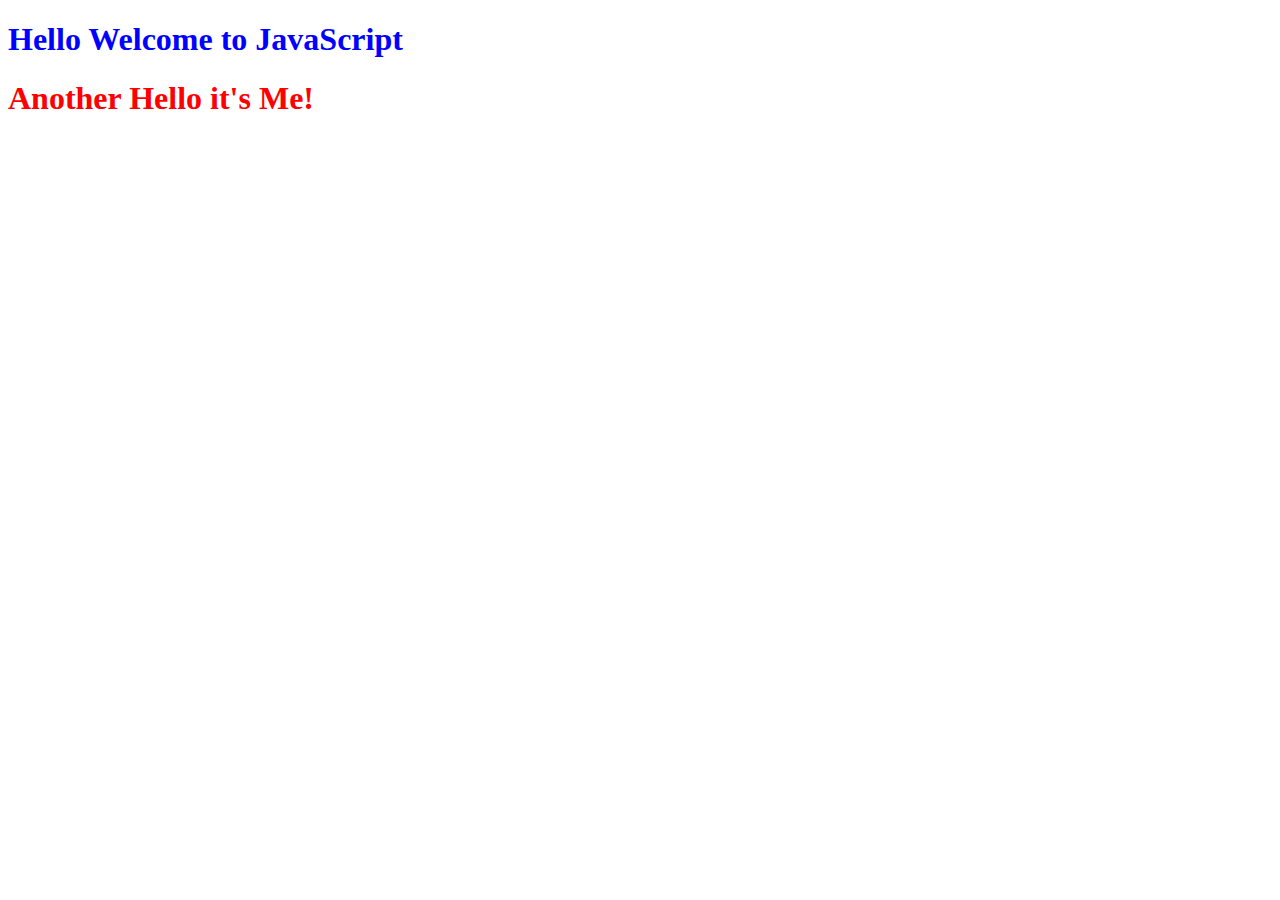
<file: index.html>
<!DOCTYPE html>
<html lang="en">
  <head>
    <meta charset="UTF-8" />
    <meta name="viewport" content="width=device-width, initial-scale=1.0" />
    <title>Document</title>
    <style>
      h1 {
        color: blue;
      }
    </style>
  </head>
  <body>
    <h1>Hello Welcome to JavaScript</h1>
    <script>
      var anotheH1 = document.createElement("h1");
      anotheH1.textContent = "Another Hello it's Me!";
      anotheH1.style.color = "red";
      document.body.appendChild(anotheH1);
    </script>
  </body>
</html>
</file>
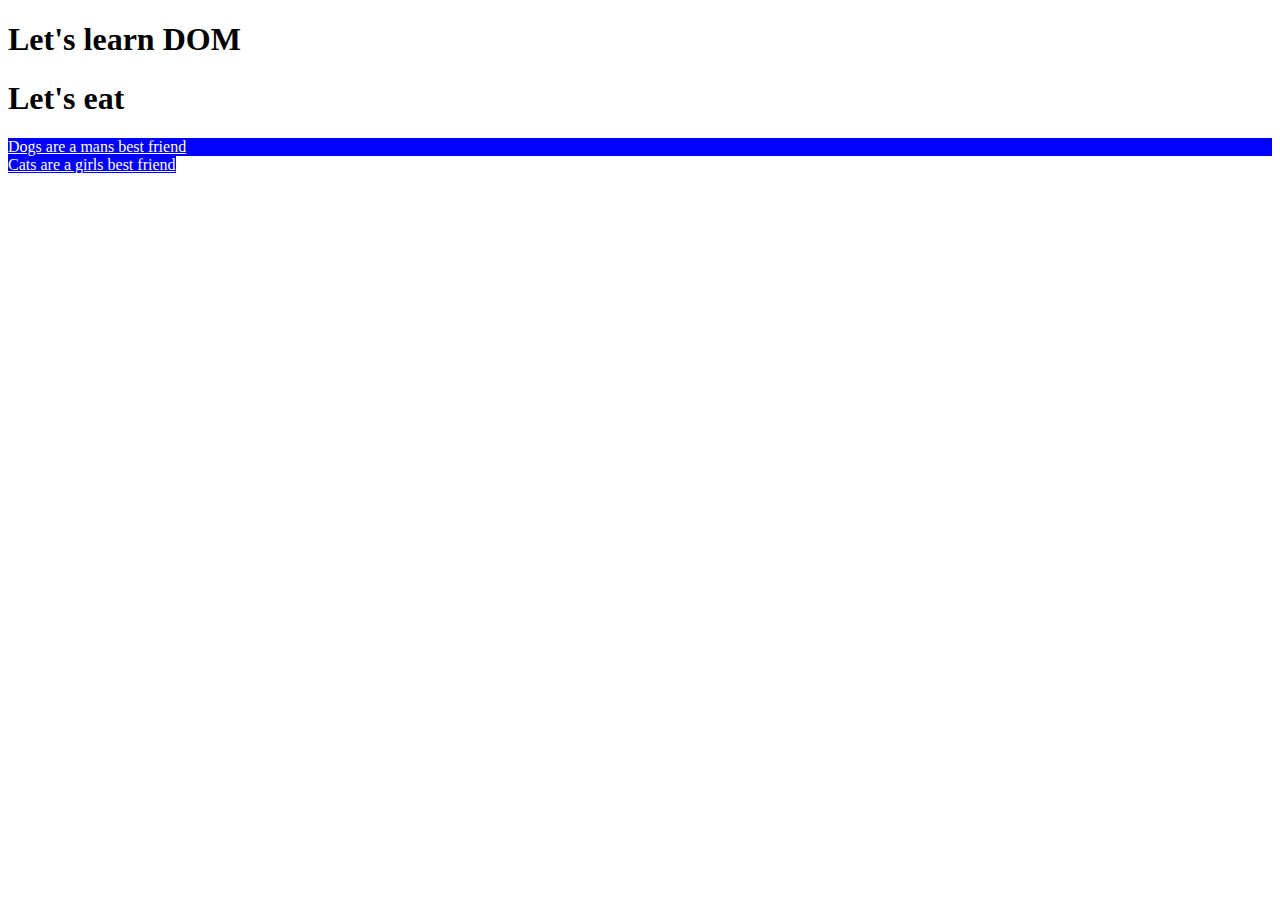
<file: ch10_DOM/index.html>
<!DOCTYPE html>
<html lang="en">
<head>
    <meta charset="UTF-8">
    <meta name="viewport" content="width=device-width, initial-scale=1.0">
    <title>DOM</title>
    <style>
        .animals{
            background-color: blue;
            text-decoration: underline;
            color: white;

        }
    </style>
</head>
<body>
    <h1 name="second" id="first-h1">Let's learn DOM</h1>
    <h1 name="second">Let's eat</h1>
    <div class="animals">Dogs are a mans best friend</div>
    <span class="animals">Cats are a girls best friend</span> 
    <script src="script.js"></script>
</body>
</html>
</file>
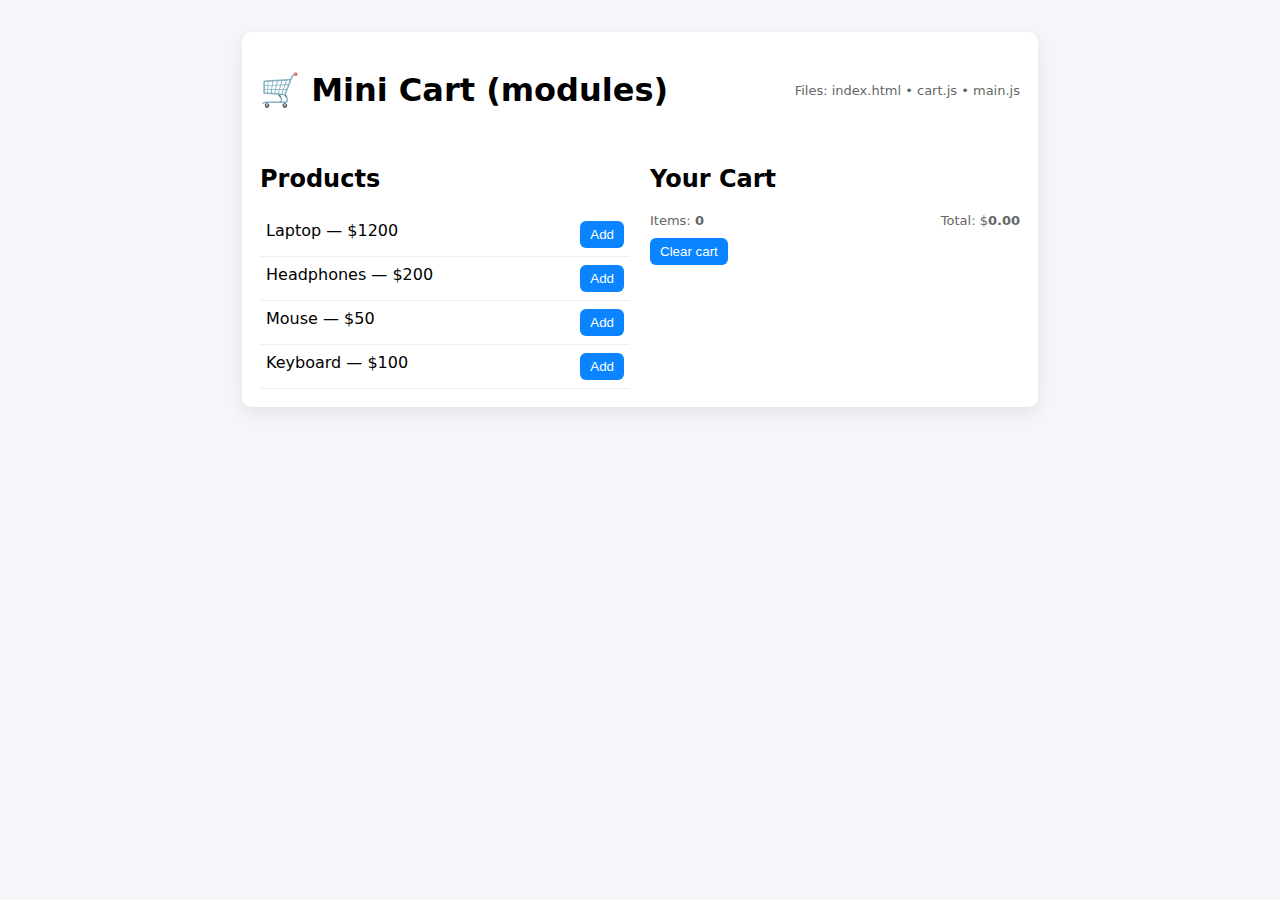
<file: ch17_modules/index.html>
<!doctype html>
<html lang="en">
<head>
  <meta charset="utf-8" />
  <meta name="viewport" content="width=device-width,initial-scale=1" />
  <title>Mini Cart — Modules</title>
  <style>
    body{font-family:system-ui,Arial;display:flex;justify-content:center;padding:24px;background:#f4f6f9;}
    .card{width:760px;background:#fff;padding:18px;border-radius:10px;box-shadow:0 6px 18px rgba(0,0,0,0.08)}
    header{display:flex;justify-content:space-between;align-items:center;margin-bottom:14px}
    .cols{display:flex;gap:20px}
    .col{flex:1}
    ul{list-style:none;padding:0;margin:0}
    li{display:flex;justify-content:space-between;padding:8px 6px;border-bottom:1px solid #eee}
    button{background:#0b84ff;color:white;border:none;padding:6px 10px;border-radius:6px;cursor:pointer}
    .small{font-size:13px;color:#666}
    .summary{margin-top:12px;display:flex;justify-content:space-between;align-items:center}
  </style>
</head>
<body>
  <div class="card">
    <header>
      <h1>🛒 Mini Cart (modules)</h1>
      <div class="small">Files: index.html • cart.js • main.js</div>
    </header>

    <div class="cols">
      <section class="col">
        <h2>Products</h2>
        <ul id="product-list"></ul>
      </section>

      <section class="col">
        <h2>Your Cart</h2>
        <ul id="cart-list"></ul>

        <div class="summary">
          <div class="small">Items: <strong id="cart-count">0</strong></div>
          <div class="small">Total: $<strong id="cart-total">0.00</strong></div>
        </div>

        <div style="margin-top:10px">
          <button id="clear-cart">Clear cart</button>
        </div>
      </section>
    </div>
  </div>

  <!-- main.js is the entry module -->
  <script type="module" src="./main.js"></script>
</body>
</html>
</file>
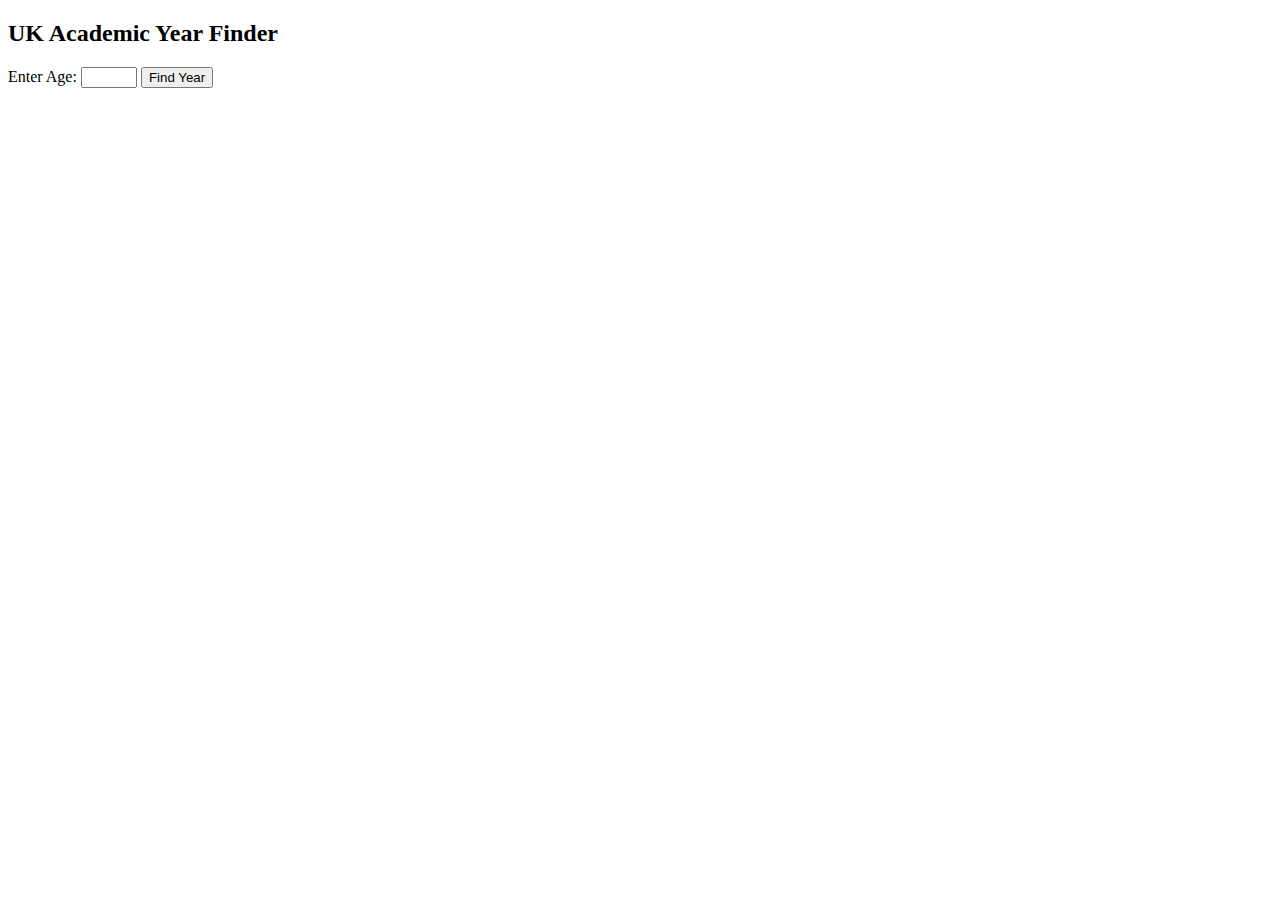
<file: switchwithai/index.html>
<!DOCTYPE html>
<html lang="en">
<head>
  <meta charset="UTF-8">
  <title>UK Academic Year Finder</title>
</head>
<body>
  <h2>UK Academic Year Finder</h2>
  
  <label for="ageInput">Enter Age: </label>
  <input type="number" id="ageInput" min="1" max="30">
  <button onclick="showAcademicYear()">Find Year</button>
  
  <p id="result"></p>

  <script>
    function findAcademicYear(age) {
      let academicYear;

      switch (age) {
        case 4: academicYear = "Reception"; break;
        case 5: academicYear = "Year 1"; break;
        case 6: academicYear = "Year 2"; break;
        case 7: academicYear = "Year 3"; break;
        case 8: academicYear = "Year 4"; break;
        case 9: academicYear = "Year 5"; break;
        case 10: academicYear = "Year 6"; break;
        case 11: academicYear = "Year 7"; break;
        case 12: academicYear = "Year 8"; break;
        case 13: academicYear = "Year 9"; break;
        case 14: academicYear = "Year 10"; break;
        case 15: academicYear = "Year 11"; break;
        case 16: academicYear = "Year 12"; break;
        case 17: academicYear = "Year 13"; break;
        default:
          if (age >= 18) academicYear = "University";
          else academicYear = "Too young for school";
      }

      return academicYear;
    }

    function showAcademicYear() {
      const age = parseInt(document.getElementById("ageInput").value);
      if (isNaN(age)) {
        document.getElementById("result").innerText = "Please enter a valid age.";
      } else {
        const result = findAcademicYear(age);
        document.getElementById("result").innerText = "Academic Year: " + result;
      }
    }
  </script>
</body>
</html>
</file>
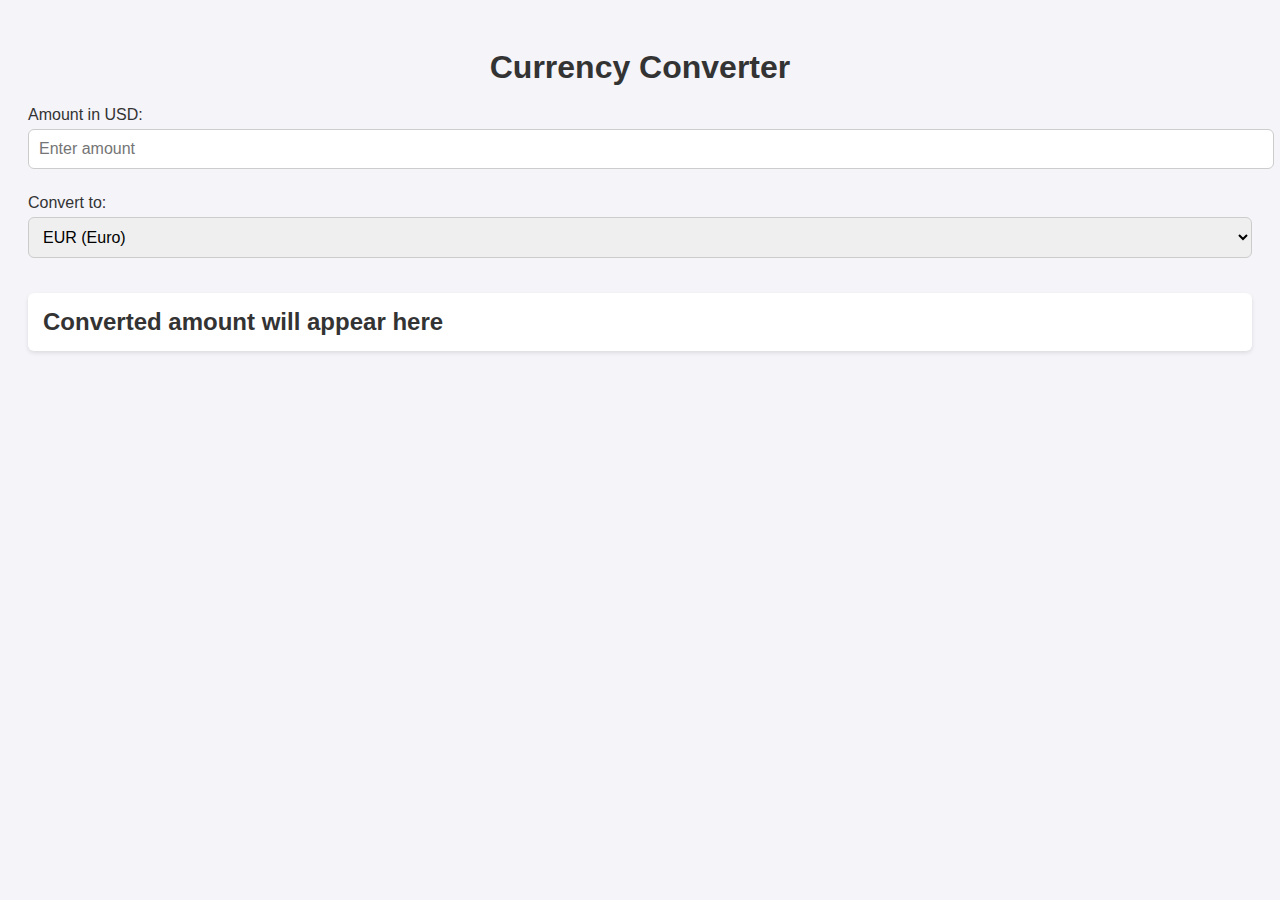
<file: ch12_events/currencyconverter/index.html>
<!DOCTYPE html>
<html lang="en">
<head>
  <meta charset="UTF-8">
  <meta name="viewport" content="width=device-width, initial-scale=1.0">
  <title>Currency Converter</title>
  <link rel="stylesheet" href="style.css">
</head>
<body>
  <h1>Currency Converter</h1>

  <label for="usdAmount">Amount in USD:</label>
  <input type="number" id="usdAmount" placeholder="Enter amount" oninput="convertCurrency()">

  <label for="currencySelect">Convert to:</label>
  <select id="currencySelect" onchange="convertCurrency()">
    <option value="eur">EUR (Euro)</option>
    <option value="gbp">GBP (British Pound)</option>
    <option value="kes">KES (Kenyan Shilling)</option>
    <option value="inr">INR (Indian Rupee)</option>
  </select>

  <h2 id="result">Converted amount will appear here</h2>

  <script src="script.js"></script>
</body>
</html>
</file>
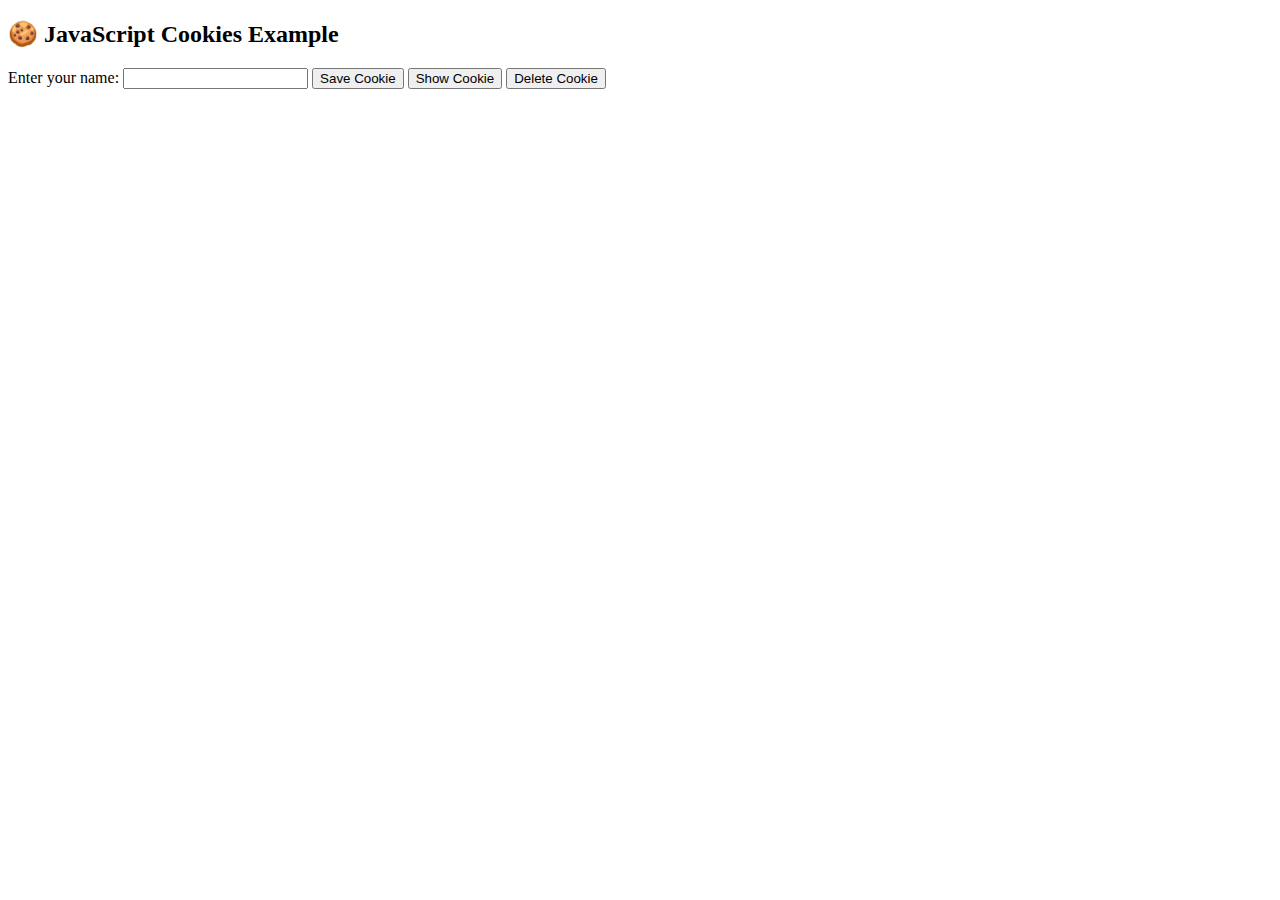
<file: ch21_advanced/cookies/index.html>
<!DOCTYPE html>
<html lang="en">
<head>
  <meta charset="UTF-8">
  <title>Cookies Example</title>
</head>
<body>
  <h2>🍪 JavaScript Cookies Example</h2>

  <label for="username">Enter your name:</label>
  <input type="text" id="username">
  <button onclick="setCookie()">Save Cookie</button>
  <button onclick="showCookie()">Show Cookie</button>
  <button onclick="deleteCookie()">Delete Cookie</button>

  <p id="result"></p>

  <script src="cookies.js"></script>
</body>
</html>
</file>
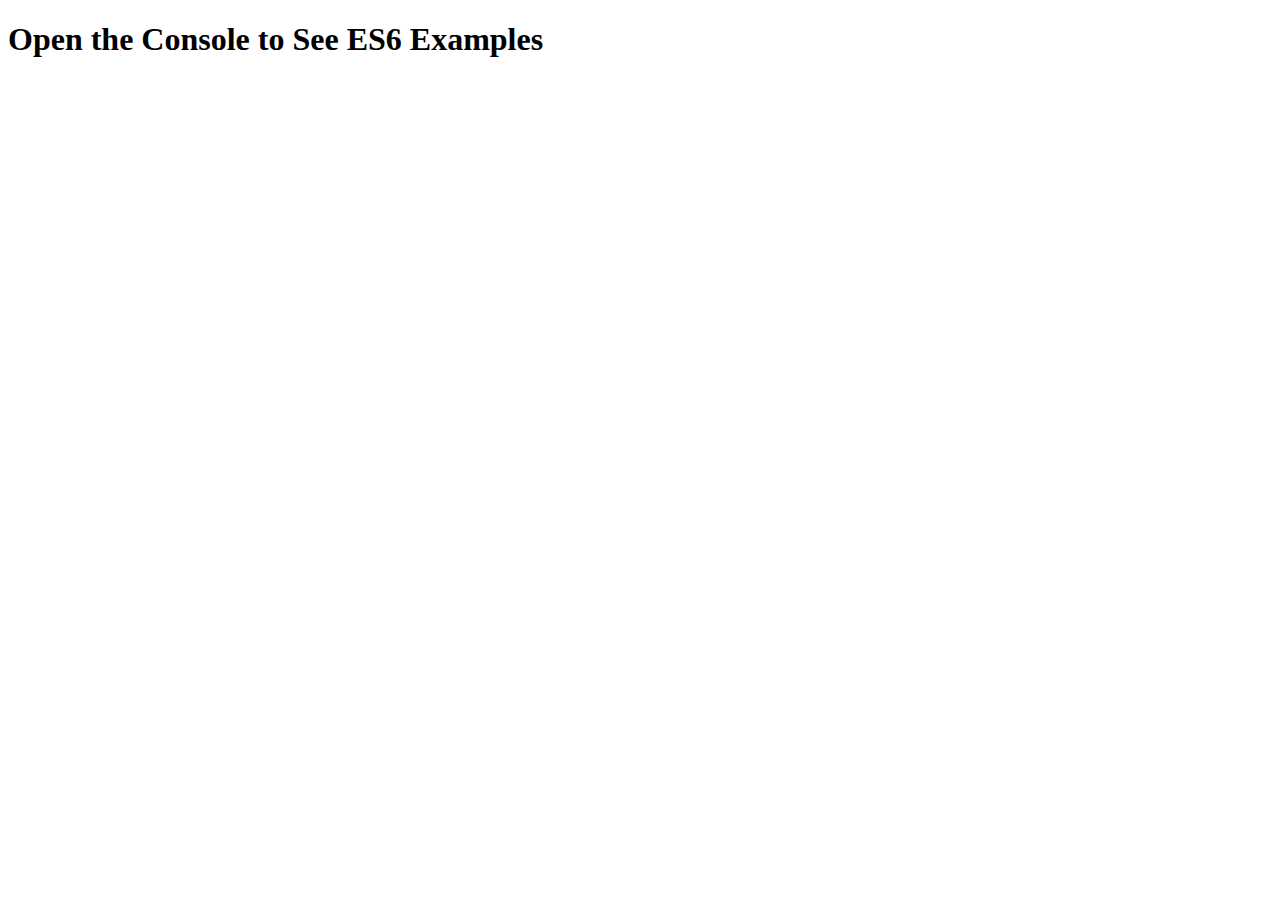
<file: ch13_ecma_script_strict/es6.html>
<!DOCTYPE html>
<html lang="en">
<head>
  <meta charset="UTF-8">
  <title>ES6 Practice</title>
</head>
<body>
  <h1>Open the Console to See ES6 Examples</h1>
  <script>
    // 1. let and const
    let name = "Zakariya";   // can be reassigned
    name = "Zaki";
    const country = "USA";   // cannot be reassigned
    console.log("Name:", name, "Country:", country);

    // 2. Arrow Functions
    const addArrow = (a, b) => a + b;
    console.log("Arrow Function:", addArrow(2, 3));

    // 3. Template Literals
    const age = 17;
    console.log(`My name is ${name} and I am ${age} years old.`);

    // 4. Default Parameters
    function greet(user = "Guest") {
      return `Hello, ${user}!`;
    }
    console.log(greet());
    console.log(greet("Zaki"));

    // 5. Destructuring
    const colors = ["red", "green", "blue"];
    const [first, second] = colors;
    console.log("Array Destructuring:", first, second);

    const person = { username: "Zakariya", level: "Beginner" };
    const { username, level } = person;
    console.log("Object Destructuring:", username, level);

    // 6. Spread Operator
    const arr1 = [1, 2, 3];
    const arr2 = [...arr1, 4, 5];
    console.log("Spread Array:", arr2);

    const obj1 = { a: 1, b: 2 };
    const obj2 = { ...obj1, c: 3 };
    console.log("Spread Object:", obj2);

    // 7. Rest Parameters
    function sum(...numbers) {
      return numbers.reduce((total, num) => total + num, 0);
    }
    console.log("Rest Parameters Sum:", sum(1, 2, 3, 4));

    // 8. Classes
    class Animal {
      constructor(name) {
        this.name = name;
      }
      speak() {
        console.log(`${this.name} makes a sound.`);
      }
    }

    class Dog extends Animal {
      speak() {
        console.log(`${this.name} barks.`);
      }
    }

    const dog = new Dog("Buddy");
    dog.speak();

    // 9. Promises + async/await
    const fetchData = () => {
      return new Promise((resolve) => {
        setTimeout(() => resolve("Data loaded!"), 1000);
      });
    };

    async function getData() {
      const result = await fetchData();
      console.log("Async/Await:", result);
    }
    getData();
  </script>
</body>
</html>
</file>
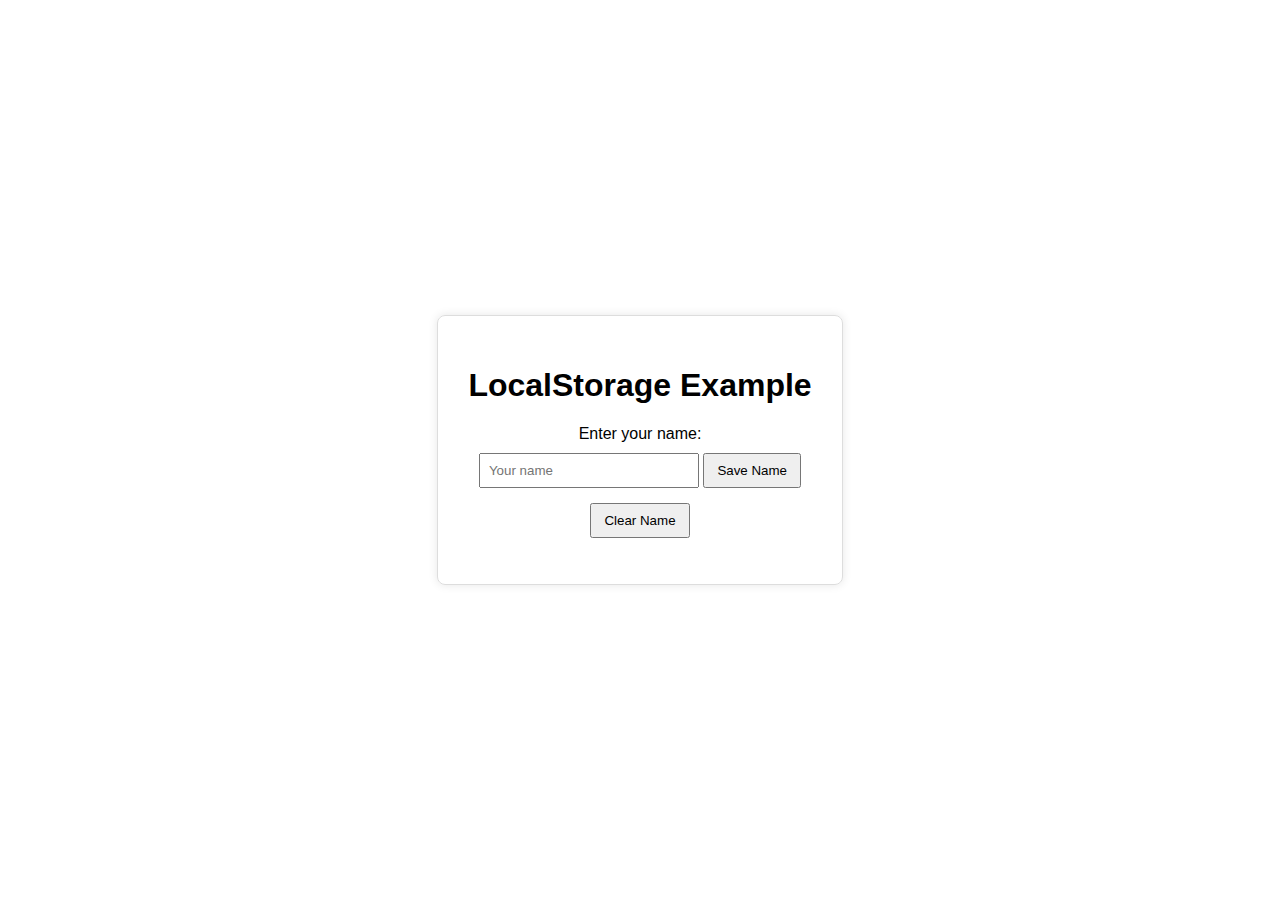
<file: ch21_advanced/localStorage/localStorage.html>
<!DOCTYPE html>
<html lang="en">
<head>
  <meta charset="UTF-8">
  <meta name="viewport" content="width=device-width, initial-scale=1.0">
  <title>LocalStorage Example</title>
</head>
<body style="font-family: Arial, sans-serif; display: flex; justify-content: center; align-items: center; height: 100vh; margin: 0; background: #fff;">
  <div style="text-align: center; border: 1px solid #ddd; padding: 30px; border-radius: 8px; box-shadow: 0 0 10px rgba(0,0,0,0.1);">
    <h1>LocalStorage Example</h1>
    <label for="nameInput">Enter your name:</label>
    <div style="margin: 10px 0;">
      <input type="text" id="nameInput" placeholder="Your name" style="padding: 8px; width: 200px;">
      <button id="saveBtn" style="padding: 8px 12px;">Save Name</button>
    </div>
    <button id="clearBtn" style="padding: 8px 12px; margin-top: 5px;">Clear Name</button>
    <p id="message" style="font-weight: bold; margin-top: 15px;"></p>
  </div>

  <script src="localStorage.js"></script>
</body>
</html>
</file>
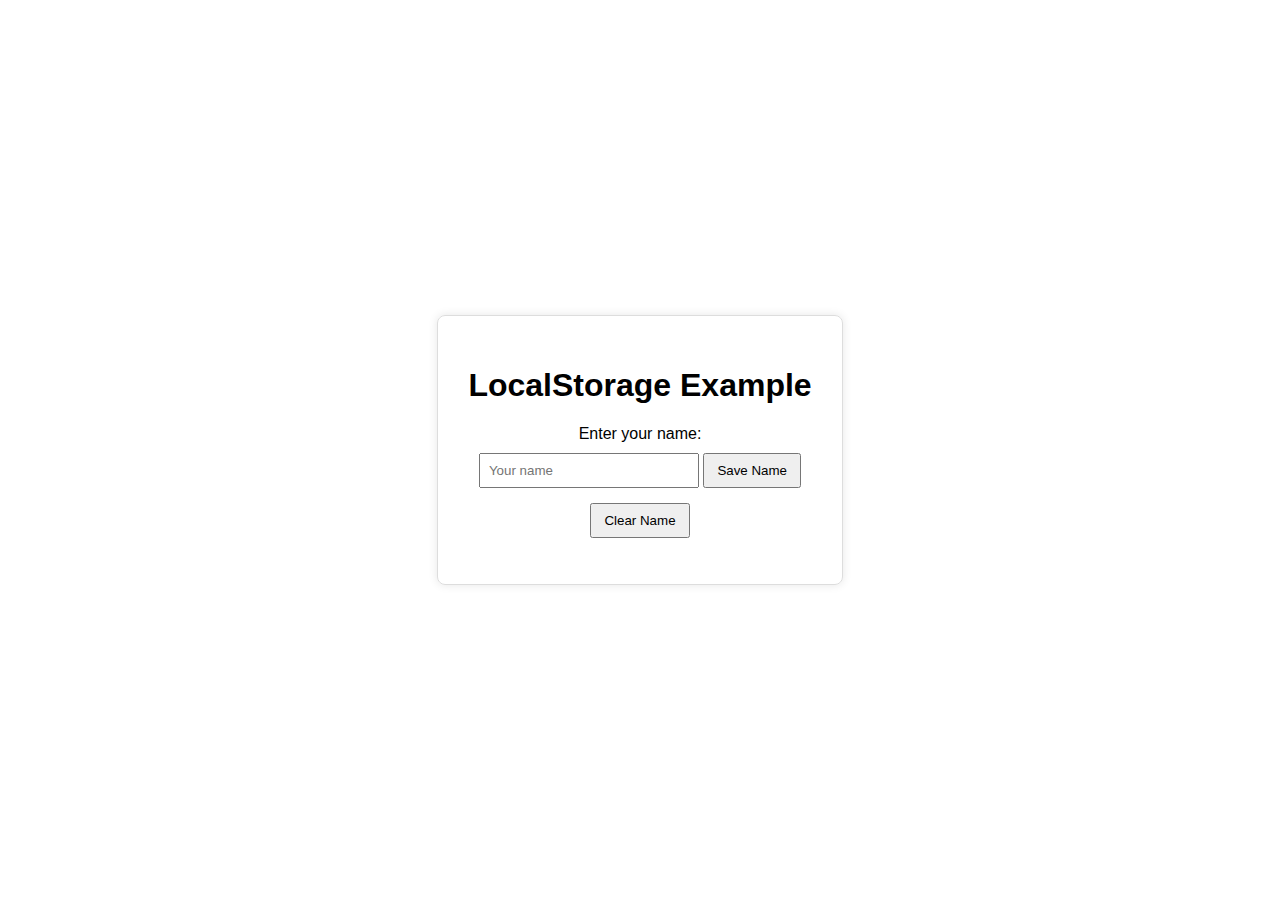
<file: ch21_advanced/sessionStorage/sessionStorage.html>
<!DOCTYPE html>
<html lang="en">
<head>
  <meta charset="UTF-8">
  <meta name="viewport" content="width=device-width, initial-scale=1.0">
  <title>LocalStorage Example</title>
</head>
<body style="font-family: Arial, sans-serif; display: flex; justify-content: center; align-items: center; height: 100vh; margin: 0; background: #fff;">
  <div style="text-align: center; border: 1px solid #ddd; padding: 30px; border-radius: 8px; box-shadow: 0 0 10px rgba(0,0,0,0.1);">
    <h1>LocalStorage Example</h1>
    <label for="nameInput">Enter your name:</label>
    <div style="margin: 10px 0;">
      <input type="text" id="nameInput" placeholder="Your name" style="padding: 8px; width: 200px;">
      <button id="saveBtn" style="padding: 8px 12px;">Save Name</button>
    </div>
    <button id="clearBtn" style="padding: 8px 12px; margin-top: 5px;">Clear Name</button>
    <p id="message" style="font-weight: bold; margin-top: 15px;"></p>
  </div>

  <script src="sessionStorage.js"></script>
</body>
</html>
</file>
<file: ch12_events/currencyconverter/style.css>
body {
  font-family: Arial, sans-serif;
  background: #f4f4f9;
  padding: 20px;
  color: #333;
}

h1 {
  text-align: center;
  margin-bottom: 20px;
}

label {
  display: block;
  margin: 10px 0 5px;
}

input, select {
  width: 100%;
  padding: 10px;
  margin-bottom: 15px;
  border-radius: 6px;
  border: 1px solid #ccc;
  font-size: 16px;
}

h2 {
  margin-top: 20px;
  padding: 15px;
  background: #fff;
  border-radius: 6px;
  box-shadow: 0 2px 4px rgba(0,0,0,0.1);
}
</file>
